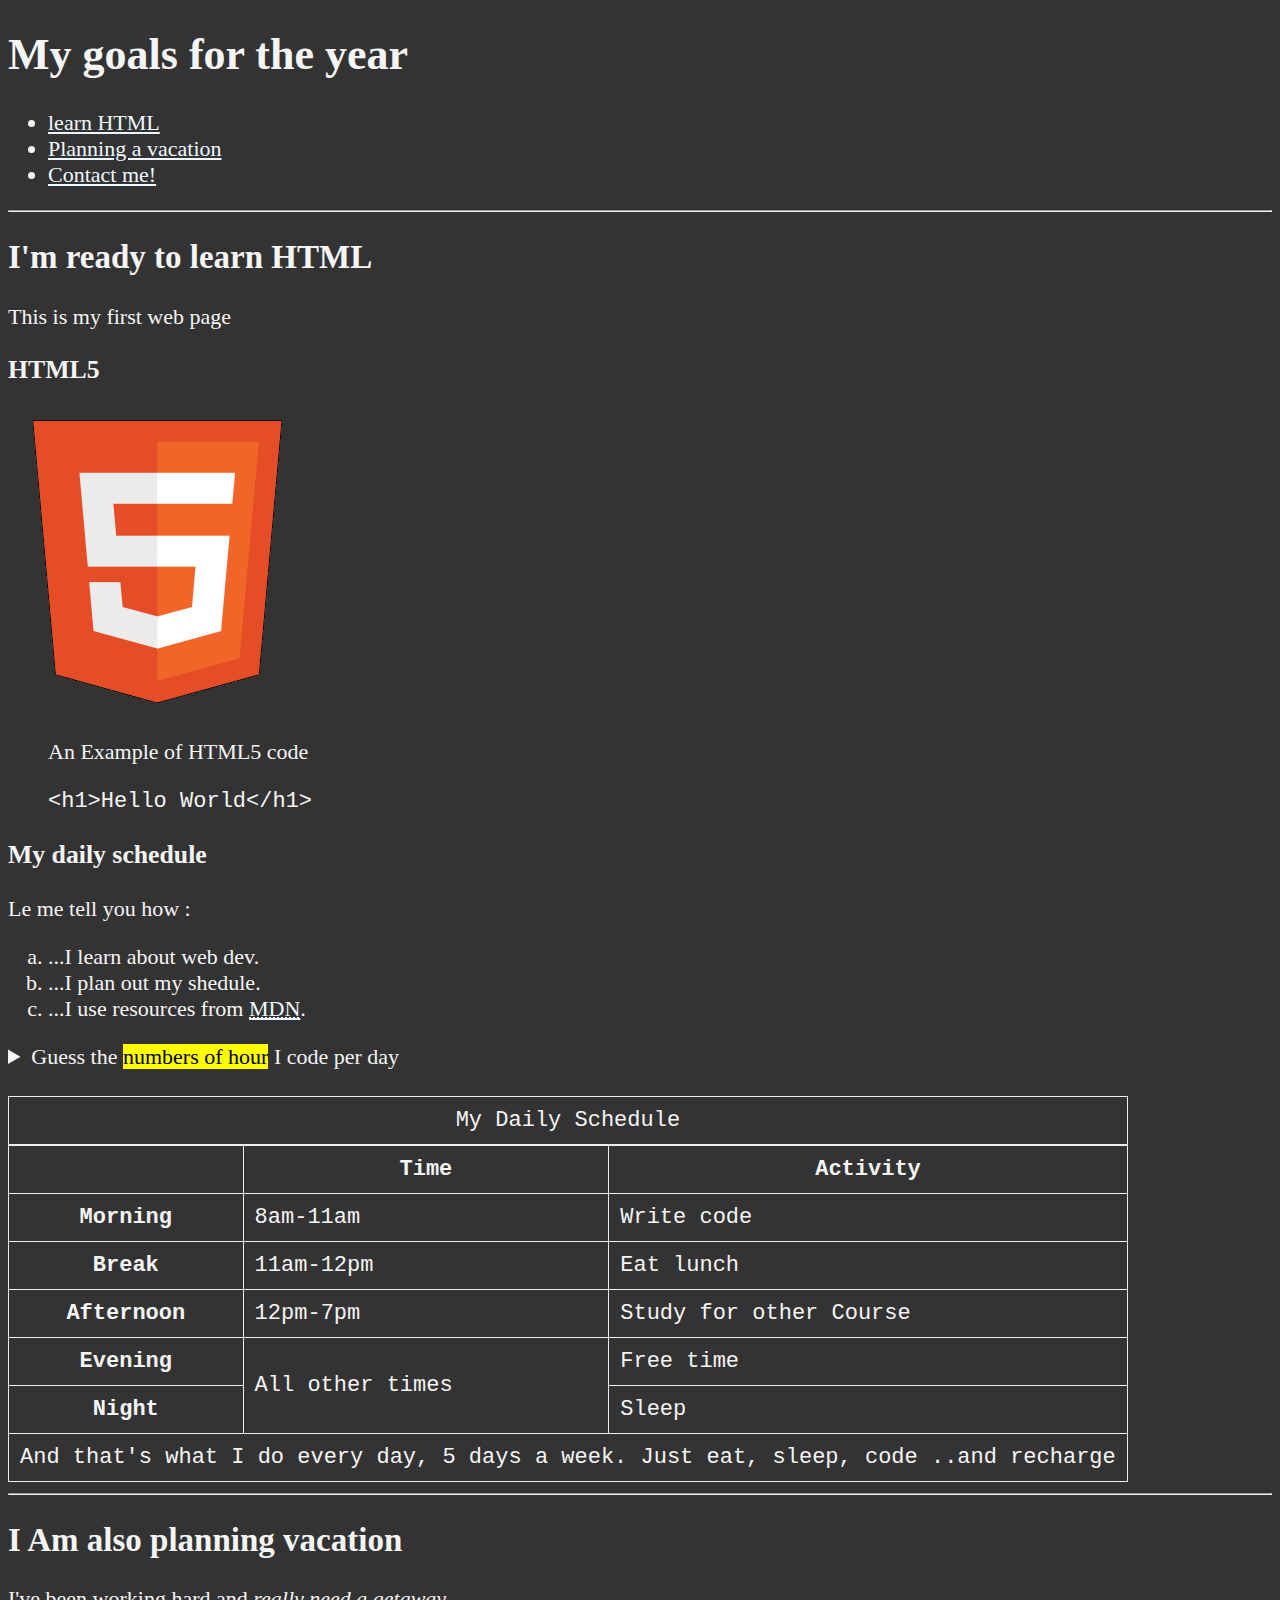
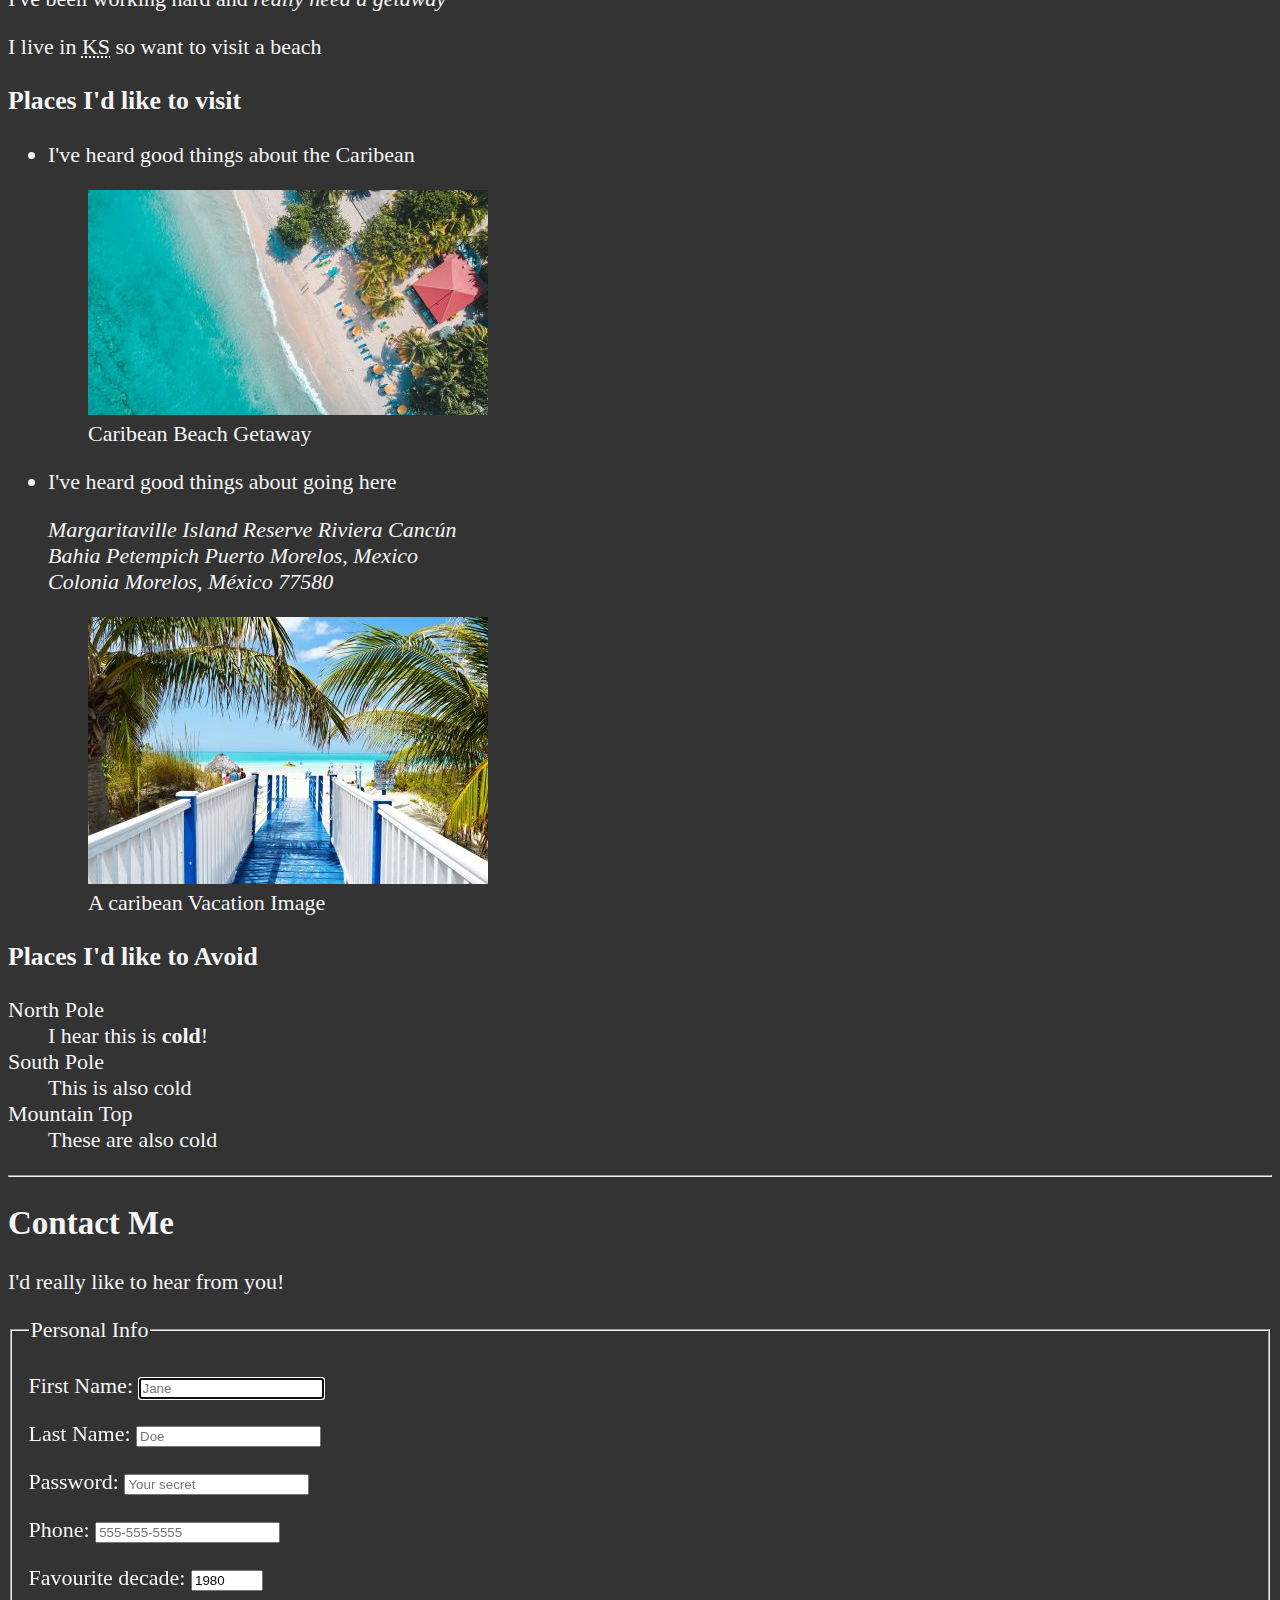
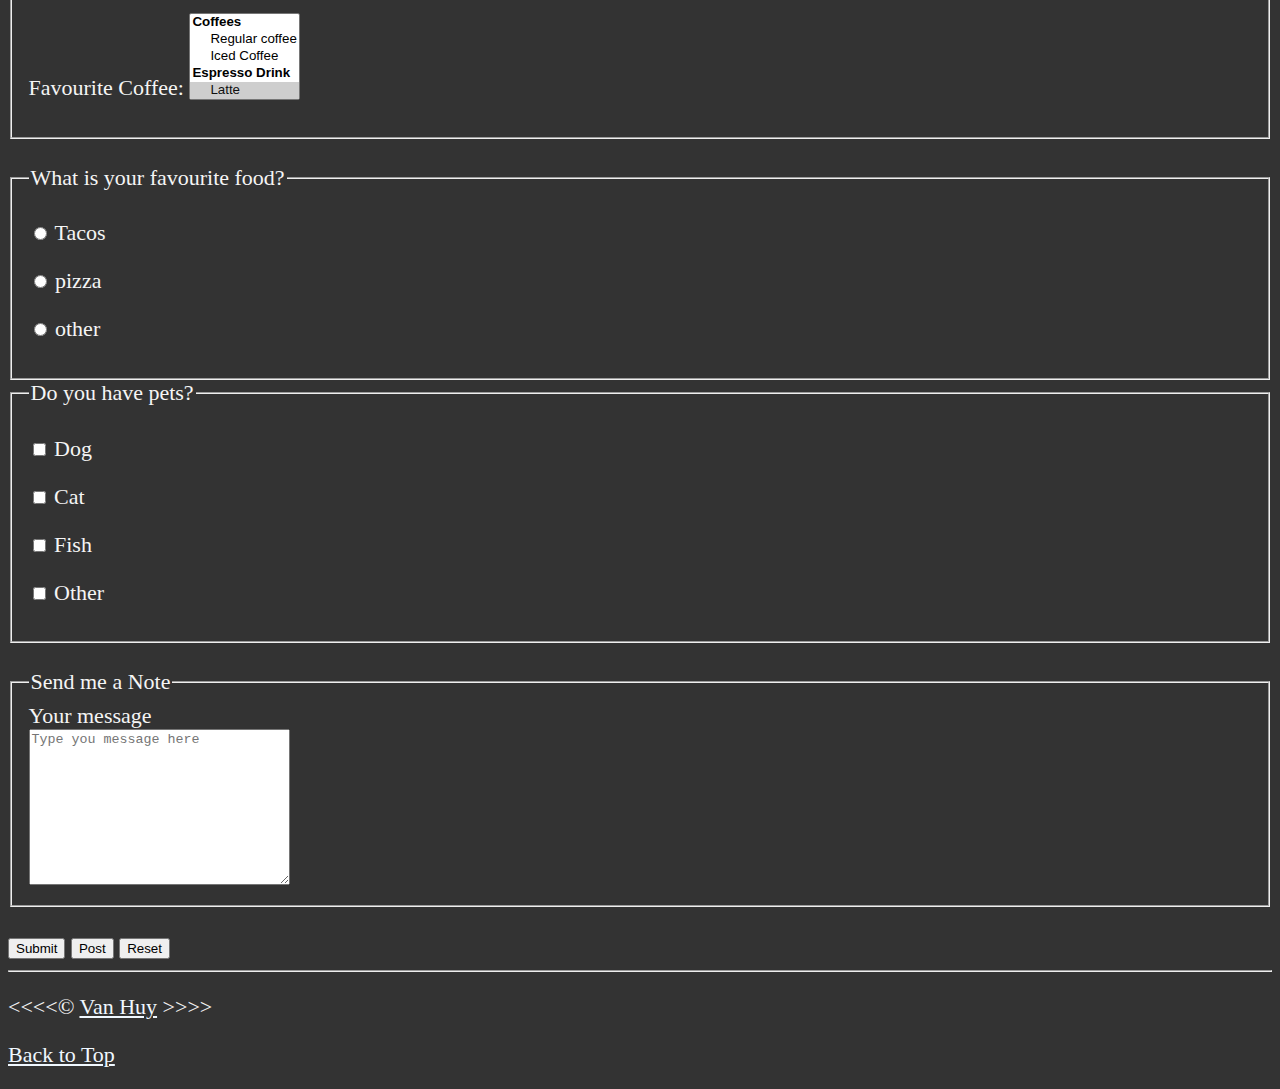
<file: index.html>
<!DOCTYPE html>
<html lang="en">

    <head>
        <meta charset="UTF-8">
        <meta name="author" content="Van Huy">
        <meta name="description" content="This page contains all the things I am learing how to create as I learn HTML">
        <title>My first Web Page</title>
        <link rel="icon" href="html5.png" type="image/x-icon">
        <link rel="stylesheet" href="main.css" type="text/css">
    </head>

    <body>
        <header>
            <h1>My goals for the year</h1>

            <nav aria-label="primary-navigation">
                <ul>
                    <li>
                        <a href="#html"> learn HTML</a>
                    </li>
                    <li>
                        <a href="#vacation">Planning a vacation</a>
                    </li>
                    <li>
                        <a href="#contact">Contact me!</a>
                    </li>
                </ul>
            </nav>
        </header>

        <hr>

        <main>
            <article id="html">
                <h2>I'm ready to learn HTML</h2>
                <p>This is my first web page</p>
                <section>
                    <h3>HTML5</h3>
                    <img src="img/html_logo_300x300.png" alt="HTML5 Logo" title="I am learning HTML5" width="300"
                        height="300">
                    <figure>
                        <figcaption>An Example of HTML5 code</figcaption>
                        <p>
                            <code>&lt;h1&gt;Hello World&lt;/h1&gt;</code>
                        </p>
                    </figure>
                </section>
                <section>
                    <h3>My daily schedule</h3>
                    <p>Le me tell you how :</p>
                    <ol type="a">
                        <li>...I learn about web dev.</li>
                        <li>...I plan out my shedule.</li>
                        <li>...I use resources from <abbr title="Mozzila Developer Network"><a
                                    href="https://developer.mozilla.org/en-US/">MDN</a></abbr>. </li>
                    </ol>
                    <aside>
                        <details>
                            <summary>Guess the <mark> numbers of hour</mark> I code per day</summary>
                            <p>I start at <time datetime="08:00">8 am</time> and I write code for <time datetime="PT3H">
                                    3
                                    hours </time> every morning
                            </p>
                        </details>
                    </aside>
                    <br>
                    <table>
                        <caption>My Daily Schedule</caption>
                        <thead>
                            <tr>
                                <th>&nbsp;</th>
                                <th scope="col">Time</th>
                                <th scope="col">Activity</th>
                            </tr>
                        </thead>
                        <tbody>
                            <tr>
                                <th scope="row">Morning</th>
                                <td>
                                    <time datetime="08:00">8am</time>-<time datetime="11:00">11am</time>
                                </td>
                                <td>Write code</td>
                            </tr>
                            <tr>
                                <th scope="row">Break</th>
                                <td>
                                    <time datetime="11:00">11am</time>-<time datetime="12:00">12pm</time>
                                </td>
                                <td>Eat lunch</td>
                            </tr>
                            <tr>
                                <th scope="row">Afternoon</th>
                                <td>
                                    <time datetime="12:00">12pm</time>-<time datetime="17:00">7pm</time>
                                </td>
                                <td>Study for other Course</td>
                            </tr>
                            <tr>
                                <th scope="row">Evening</th>
                                <td rowspan="2"> All other times</td>
                                <td>Free time</td>
                            </tr>
                            <tr>
                                <th scope="row">Night</th>
                                <td>Sleep</td>
                            </tr>
                        </tbody>
                        <tfoot>
                            <tr>
                                <td colspan="3">And that's what I do every day, 5 days a week. Just eat, sleep, code
                                    ..and recharge</td>
                            </tr>
                        </tfoot>
                    </table>
                </section>
            </article>

            <hr>

            <article id="vacation">
                <h2>I Am also planning vacation</h2>
                <p>I've been working hard and <em>really need a getaway</em> </p>
                <p>I live in <abbr title="Kansas">KS</abbr> so want to visit a beach</p>
                <section>

                    <h3>Places I'd like to visit</h3>
                    <ul>
                        <li>
                            <p>I've heard good things about the Caribean</p>
                            <figure>
                                <img src="img/caribbean.jpg" alt="Caribean Beach"
                                    title="I want to visit a Caribean Beach." width="400" height="225" loading="lazy">
                                <figcaption>
                                    Caribean Beach Getaway
                                </figcaption>
                            </figure>
                        </li>
                        <li>
                            <p>I've heard good things about going here</p>

                            <address>
                                Margaritaville Island Reserve Riviera Cancún<br>
                                Bahia Petempich Puerto Morelos, Mexico<br>
                                Colonia Morelos, México 77580
                            </address>
                            <figure>
                                <img src="img/vacation.jpg" alt="Cancun vacation" title="It's 5 o'clock Somewhere!"
                                    width="400" height="267" loading="lazy">
                                <figcaption>
                                    A caribean Vacation Image
                                </figcaption>
                            </figure>
                        </li>
                    </ul>
                </section>

                <!-- TODO: Add more places-->

                <section>
                    <h3>Places I'd like to Avoid</h3>
                    <dl>
                        <dt>North Pole</dt>
                        <dd>I hear this is <strong>cold</strong>!</dd>

                        <dt>South Pole</dt>
                        <dd>This is also cold</dd>

                        <dt>Mountain Top</dt>
                        <dd>These are also cold</dd>
                    </dl>
                </section>
            </article>

            <hr>

            <article id="contact">
                <h2>Contact Me</h2>
                <p>I'd really like to hear from you!</p>
                <form action="https://httpbin.org/get" method="get">
                    <fieldset>
                        <legend>Personal Info</legend>
                        <p>
                            <label for="firstname">First Name:</label>
                            <input type="text" name="firstname" id="firstname" placeholder="Jane" autocomplete="on"
                                required autofocus>
                        </p>
                        <p>
                            <label for="lastname">Last Name:</label>
                            <input type="text" name="lastname" id="lastname" placeholder="Doe" autocomplete="on"
                                required>
                        </p>
                        <p>
                            <label for="password">Password:</label>
                            <input type="password" name="password" id="password" placeholder="Your secret"
                                autocomplete="on" required>
                        </p>
                        <p>
                            <label for="phone">Phone:</label>
                            <input type="tel" name="phone" id="phone" placeholder="555-555-5555"
                                pattern="[0-9]{3}[0-9]{3}[0-9]{4}">
                        </p>
                        <p>
                            <label for="decade">Favourite decade:</label>
                            <input type="number" name="decade" id="decade" min="1950" max="2023" step="10" value="1980">
                        </p>
                        <p>
                            <label for="coffee">Favourite Coffee:</label>
                            <select name="coffee" id="coffee" multiple size="5">
                                <optgroup label="Coffees">
                                    <option value="regular coffee">Regular coffee</option>
                                    <option value="iced coffee"> Iced Coffee</option>
                                </optgroup>
                                <optgroup label="Espresso Drink">
                                    <option value="latte" selected>Latte</option>
                                    <option value="Cappuchino">Cappuchino</option>
                                    <option value="cortano">Cortano</option>
                                    <option value="americano">Americano</option>
                                </optgroup>
                                <option value="other">Other</option>
                            </select>
                        </p>
                        <!-- <label for="coffee">Favorite Coffee:</label>
                    <input type="text" name="coffee" id="coffee" list="coffee-list">
                    <datalist id="coffee-list">
                        <option value="coffee">
                        <option value="latte">
                        <option value="espresso">
                        <option value="cortado">
                        <option value="americano">
                        <option value="other">
                    </datalist> -->
                    </fieldset>
                    <br>
                    <fieldset>
                        <legend>What is your favourite food?</legend>
                        <p>
                            <input type="radio" name="food" id="tacos" value="tacos">
                            <label for="tacos">Tacos</label>
                        </p>
                        <p>
                            <input type="radio" name="food" id="pizza" value="pizza">
                            <label for="pizza">pizza</label>
                        </p>
                        <p>
                            <input type="radio" name="food" id="other" value="other">
                            <label for="other">other</label>
                        </p>
                    </fieldset>
                    <fieldset>
                        <legend>Do you have pets?</legend>
                        <p>
                            <input type="checkbox" name="pets" id="dog" value="dog">
                            <label for="dog">Dog</label>
                        </p>
                        <p>
                            <input type="checkbox" name="pets" id="cat" value="cat">
                            <label for="cat">Cat</label>
                        </p>
                        <p>
                            <input type="checkbox" name="pets" id="fish" value="fish">
                            <label for="fish">Fish</label>
                        </p>
                        <p>
                            <input type="checkbox" name="pets" id="otherPet" value="otherPet">
                            <label for="otherPet">Other</label>
                        </p>
                    </fieldset>
                    <br>
                    <fieldset>
                        <legend>Send me a Note</legend>
                        <label for="message">Your message</label>
                        <br>
                        <textarea name="massage" id="message" cols="30" rows="10"
                            placeholder="Type you message here"></textarea>
                    </fieldset>
                    <br>
                    <button type="submit">Submit</button>
                    <button type="submit" formaction="https://httpbin.org/post" formmethod="post">Post</button>
                    <button type="reset">Reset</button>
                </form>
            </article>
        </main>

        <hr>

        <footer>
            <p>
                &lt;&lt;&lt;&lt;&copy; <a href="about.html">Van Huy</a>
                &gt;&gt;&gt;&gt;
            </p>
            <p>
                <a href="#">Back to Top</a>
            </p>
        </footer>
    </body>

</html>
</file>
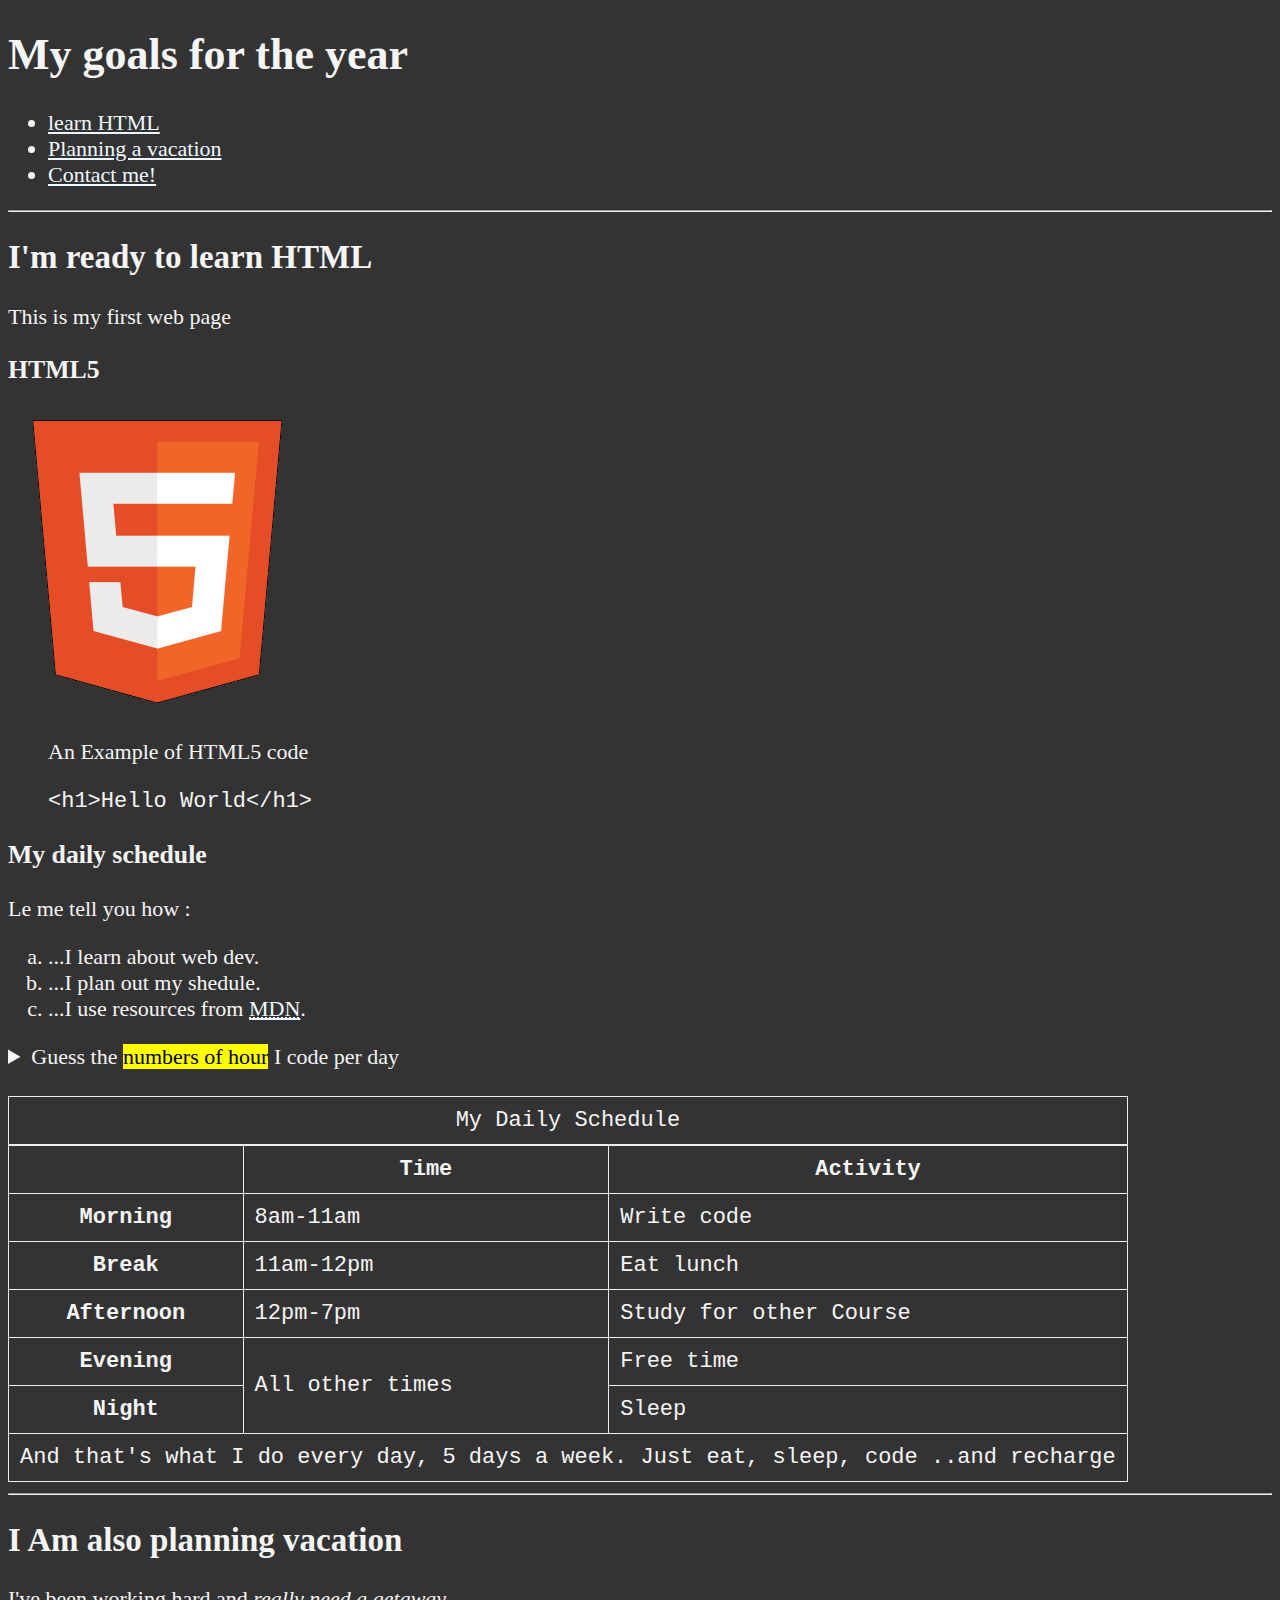
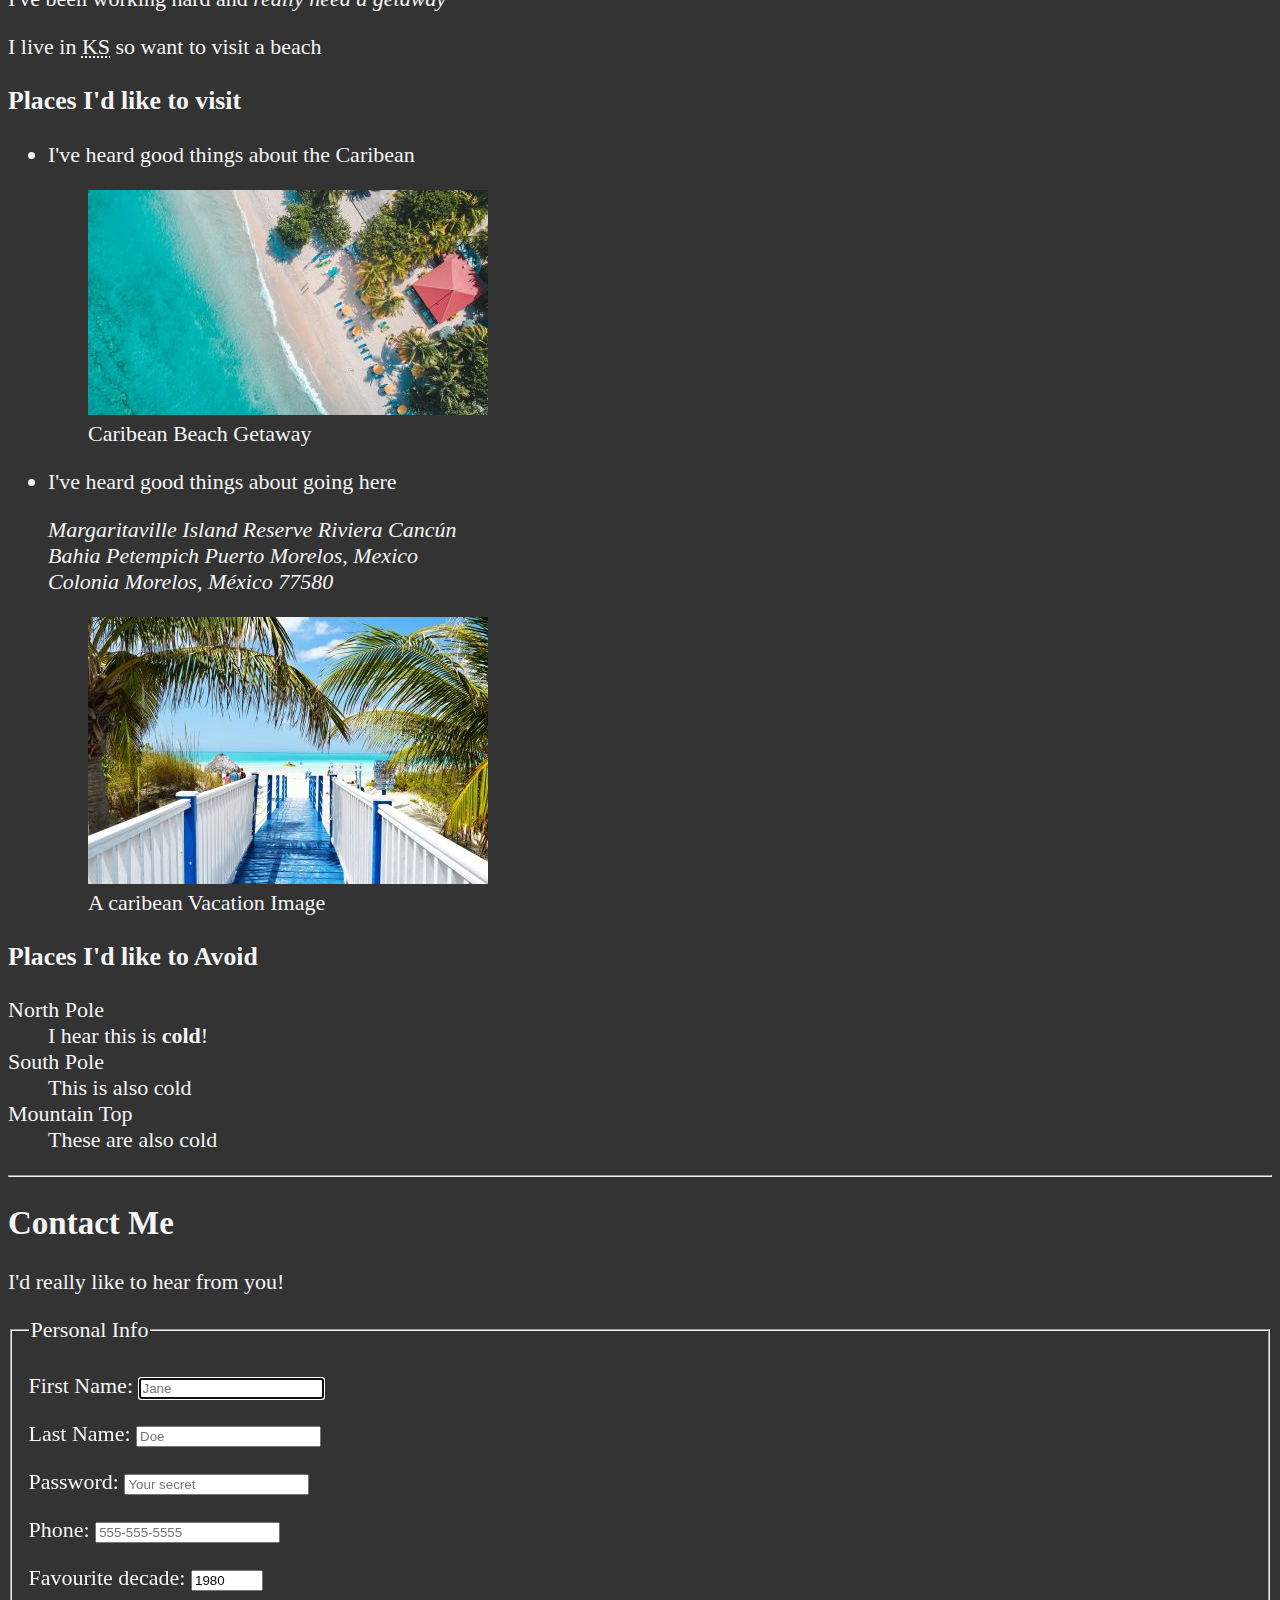
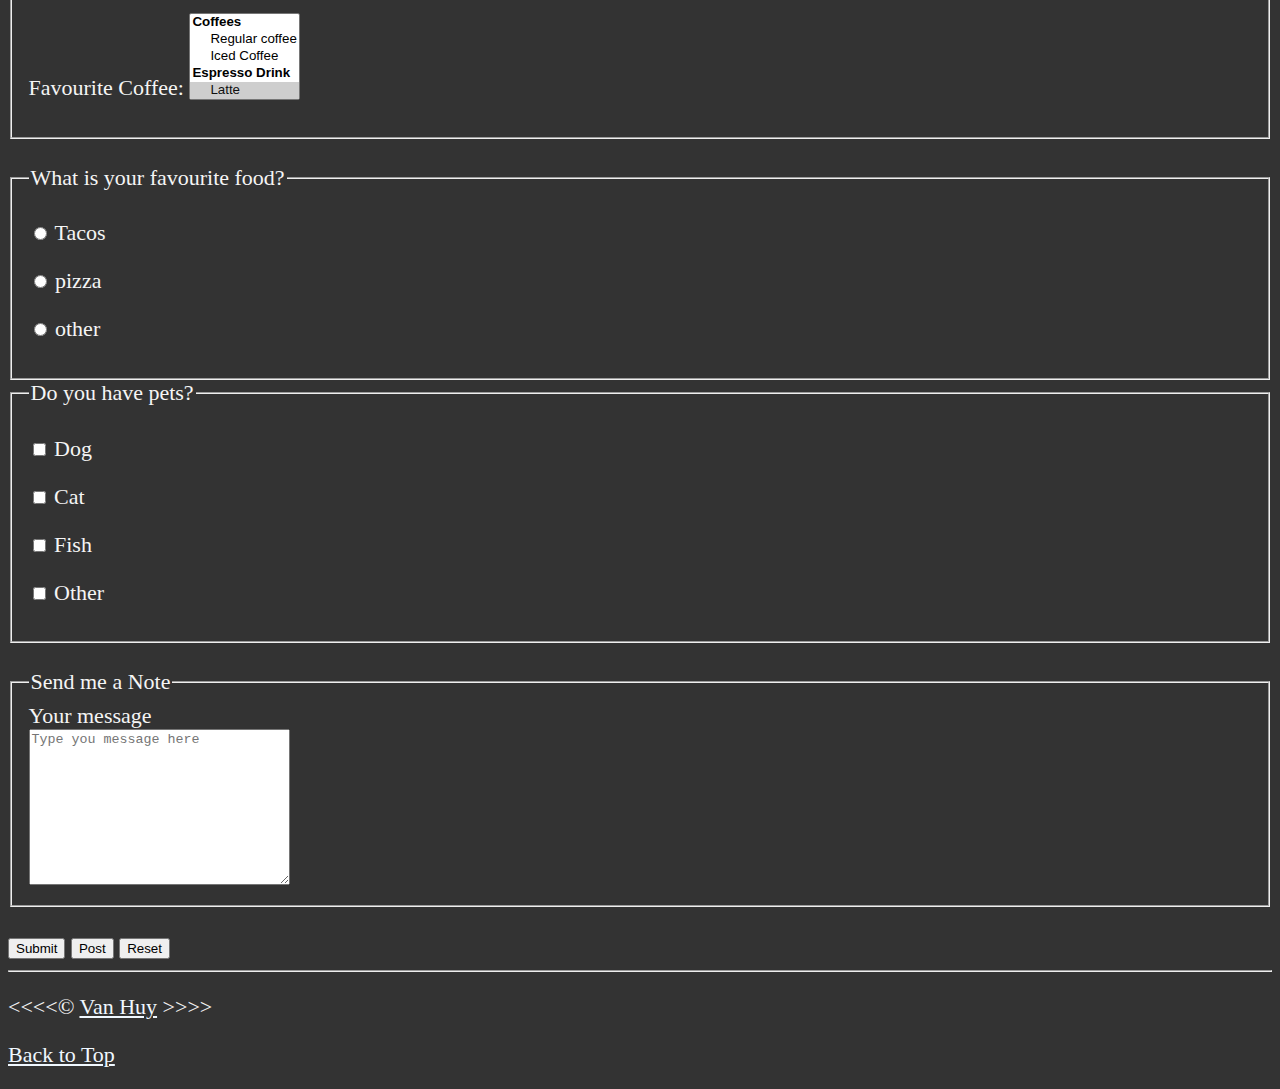
<file: htmllearn/index.html>
<!DOCTYPE html>
<html lang="en">

    <head>
        <meta charset="UTF-8">
        <meta name="author" content="Van Huy">
        <meta name="description" content="This page contains all the things I am learing how to create as I learn HTML">
        <title>My first Web Page</title>
        <link rel="icon" href="html5.png" type="image/x-icon">
        <link rel="stylesheet" href="main.css" type="text/css">
    </head>

    <body>
        <header>
            <h1>My goals for the year</h1>

            <nav aria-label="primary-navigation">
                <ul>
                    <li>
                        <a href="#html"> learn HTML</a>
                    </li>
                    <li>
                        <a href="#vacation">Planning a vacation</a>
                    </li>
                    <li>
                        <a href="#contact">Contact me!</a>
                    </li>
                </ul>
            </nav>
        </header>

        <hr>

        <main>
            <article id="html">
                <h2>I'm ready to learn HTML</h2>
                <p>This is my first web page</p>
                <section>
                    <h3>HTML5</h3>
                    <img src="img/html_logo_300x300.png" alt="HTML5 Logo" title="I am learning HTML5" width="300"
                        height="300">
                    <figure>
                        <figcaption>An Example of HTML5 code</figcaption>
                        <p>
                            <code>&lt;h1&gt;Hello World&lt;/h1&gt;</code>
                        </p>
                    </figure>
                </section>
                <section>
                    <h3>My daily schedule</h3>
                    <p>Le me tell you how :</p>
                    <ol type="a">
                        <li>...I learn about web dev.</li>
                        <li>...I plan out my shedule.</li>
                        <li>...I use resources from <abbr title="Mozzila Developer Network"><a
                                    href="https://developer.mozilla.org/en-US/">MDN</a></abbr>. </li>
                    </ol>
                    <aside>
                        <details>
                            <summary>Guess the <mark> numbers of hour</mark> I code per day</summary>
                            <p>I start at <time datetime="08:00">8 am</time> and I write code for <time datetime="PT3H">
                                    3
                                    hours </time> every morning
                            </p>
                        </details>
                    </aside>
                    <br>
                    <table>
                        <caption>My Daily Schedule</caption>
                        <thead>
                            <tr>
                                <th>&nbsp;</th>
                                <th scope="col">Time</th>
                                <th scope="col">Activity</th>
                            </tr>
                        </thead>
                        <tbody>
                            <tr>
                                <th scope="row">Morning</th>
                                <td>
                                    <time datetime="08:00">8am</time>-<time datetime="11:00">11am</time>
                                </td>
                                <td>Write code</td>
                            </tr>
                            <tr>
                                <th scope="row">Break</th>
                                <td>
                                    <time datetime="11:00">11am</time>-<time datetime="12:00">12pm</time>
                                </td>
                                <td>Eat lunch</td>
                            </tr>
                            <tr>
                                <th scope="row">Afternoon</th>
                                <td>
                                    <time datetime="12:00">12pm</time>-<time datetime="17:00">7pm</time>
                                </td>
                                <td>Study for other Course</td>
                            </tr>
                            <tr>
                                <th scope="row">Evening</th>
                                <td rowspan="2"> All other times</td>
                                <td>Free time</td>
                            </tr>
                            <tr>
                                <th scope="row">Night</th>
                                <td>Sleep</td>
                            </tr>
                        </tbody>
                        <tfoot>
                            <tr>
                                <td colspan="3">And that's what I do every day, 5 days a week. Just eat, sleep, code
                                    ..and recharge</td>
                            </tr>
                        </tfoot>
                    </table>
                </section>
            </article>

            <hr>

            <article id="vacation">
                <h2>I Am also planning vacation</h2>
                <p>I've been working hard and <em>really need a getaway</em> </p>
                <p>I live in <abbr title="Kansas">KS</abbr> so want to visit a beach</p>
                <section>

                    <h3>Places I'd like to visit</h3>
                    <ul>
                        <li>
                            <p>I've heard good things about the Caribean</p>
                            <figure>
                                <img src="img/caribbean.jpg" alt="Caribean Beach"
                                    title="I want to visit a Caribean Beach." width="400" height="225" loading="lazy">
                                <figcaption>
                                    Caribean Beach Getaway
                                </figcaption>
                            </figure>
                        </li>
                        <li>
                            <p>I've heard good things about going here</p>

                            <address>
                                Margaritaville Island Reserve Riviera Cancún<br>
                                Bahia Petempich Puerto Morelos, Mexico<br>
                                Colonia Morelos, México 77580
                            </address>
                            <figure>
                                <img src="img/vacation.jpg" alt="Cancun vacation" title="It's 5 o'clock Somewhere!"
                                    width="400" height="267" loading="lazy">
                                <figcaption>
                                    A caribean Vacation Image
                                </figcaption>
                            </figure>
                        </li>
                    </ul>
                </section>

                <!-- TODO: Add more places-->

                <section>
                    <h3>Places I'd like to Avoid</h3>
                    <dl>
                        <dt>North Pole</dt>
                        <dd>I hear this is <strong>cold</strong>!</dd>

                        <dt>South Pole</dt>
                        <dd>This is also cold</dd>

                        <dt>Mountain Top</dt>
                        <dd>These are also cold</dd>
                    </dl>
                </section>
            </article>

            <hr>

            <article id="contact">
                <h2>Contact Me</h2>
                <p>I'd really like to hear from you!</p>
                <form action="https://httpbin.org/get" method="get">
                    <fieldset>
                        <legend>Personal Info</legend>
                        <p>
                            <label for="firstname">First Name:</label>
                            <input type="text" name="firstname" id="firstname" placeholder="Jane" autocomplete="on"
                                required autofocus>
                        </p>
                        <p>
                            <label for="lastname">Last Name:</label>
                            <input type="text" name="lastname" id="lastname" placeholder="Doe" autocomplete="on"
                                required>
                        </p>
                        <p>
                            <label for="password">Password:</label>
                            <input type="password" name="password" id="password" placeholder="Your secret"
                                autocomplete="on" required>
                        </p>
                        <p>
                            <label for="phone">Phone:</label>
                            <input type="tel" name="phone" id="phone" placeholder="555-555-5555"
                                pattern="[0-9]{3}[0-9]{3}[0-9]{4}">
                        </p>
                        <p>
                            <label for="decade">Favourite decade:</label>
                            <input type="number" name="decade" id="decade" min="1950" max="2023" step="10" value="1980">
                        </p>
                        <p>
                            <label for="coffee">Favourite Coffee:</label>
                            <select name="coffee" id="coffee" multiple size="5">
                                <optgroup label="Coffees">
                                    <option value="regular coffee">Regular coffee</option>
                                    <option value="iced coffee"> Iced Coffee</option>
                                </optgroup>
                                <optgroup label="Espresso Drink">
                                    <option value="latte" selected>Latte</option>
                                    <option value="Cappuchino">Cappuchino</option>
                                    <option value="cortano">Cortano</option>
                                    <option value="americano">Americano</option>
                                </optgroup>
                                <option value="other">Other</option>
                            </select>
                        </p>
                        <!-- <label for="coffee">Favorite Coffee:</label>
                    <input type="text" name="coffee" id="coffee" list="coffee-list">
                    <datalist id="coffee-list">
                        <option value="coffee">
                        <option value="latte">
                        <option value="espresso">
                        <option value="cortado">
                        <option value="americano">
                        <option value="other">
                    </datalist> -->
                    </fieldset>
                    <br>
                    <fieldset>
                        <legend>What is your favourite food?</legend>
                        <p>
                            <input type="radio" name="food" id="tacos" value="tacos">
                            <label for="tacos">Tacos</label>
                        </p>
                        <p>
                            <input type="radio" name="food" id="pizza" value="pizza">
                            <label for="pizza">pizza</label>
                        </p>
                        <p>
                            <input type="radio" name="food" id="other" value="other">
                            <label for="other">other</label>
                        </p>
                    </fieldset>
                    <fieldset>
                        <legend>Do you have pets?</legend>
                        <p>
                            <input type="checkbox" name="pets" id="dog" value="dog">
                            <label for="dog">Dog</label>
                        </p>
                        <p>
                            <input type="checkbox" name="pets" id="cat" value="cat">
                            <label for="cat">Cat</label>
                        </p>
                        <p>
                            <input type="checkbox" name="pets" id="fish" value="fish">
                            <label for="fish">Fish</label>
                        </p>
                        <p>
                            <input type="checkbox" name="pets" id="otherPet" value="otherPet">
                            <label for="otherPet">Other</label>
                        </p>
                    </fieldset>
                    <br>
                    <fieldset>
                        <legend>Send me a Note</legend>
                        <label for="message">Your message</label>
                        <br>
                        <textarea name="massage" id="message" cols="30" rows="10"
                            placeholder="Type you message here"></textarea>
                    </fieldset>
                    <br>
                    <button type="submit">Submit</button>
                    <button type="submit" formaction="https://httpbin.org/post" formmethod="post">Post</button>
                    <button type="reset">Reset</button>
                </form>
            </article>
        </main>

        <hr>
        <!-- footer -->
        <footer>
            <p>
                &lt;&lt;&lt;&lt;&copy; <a href="about.html">Van Huy</a>
                &gt;&gt;&gt;&gt;
            </p>
            <p>
                <a href="#">Back to Top</a>
            </p>
        </footer>
    </body>

</html>
</file>
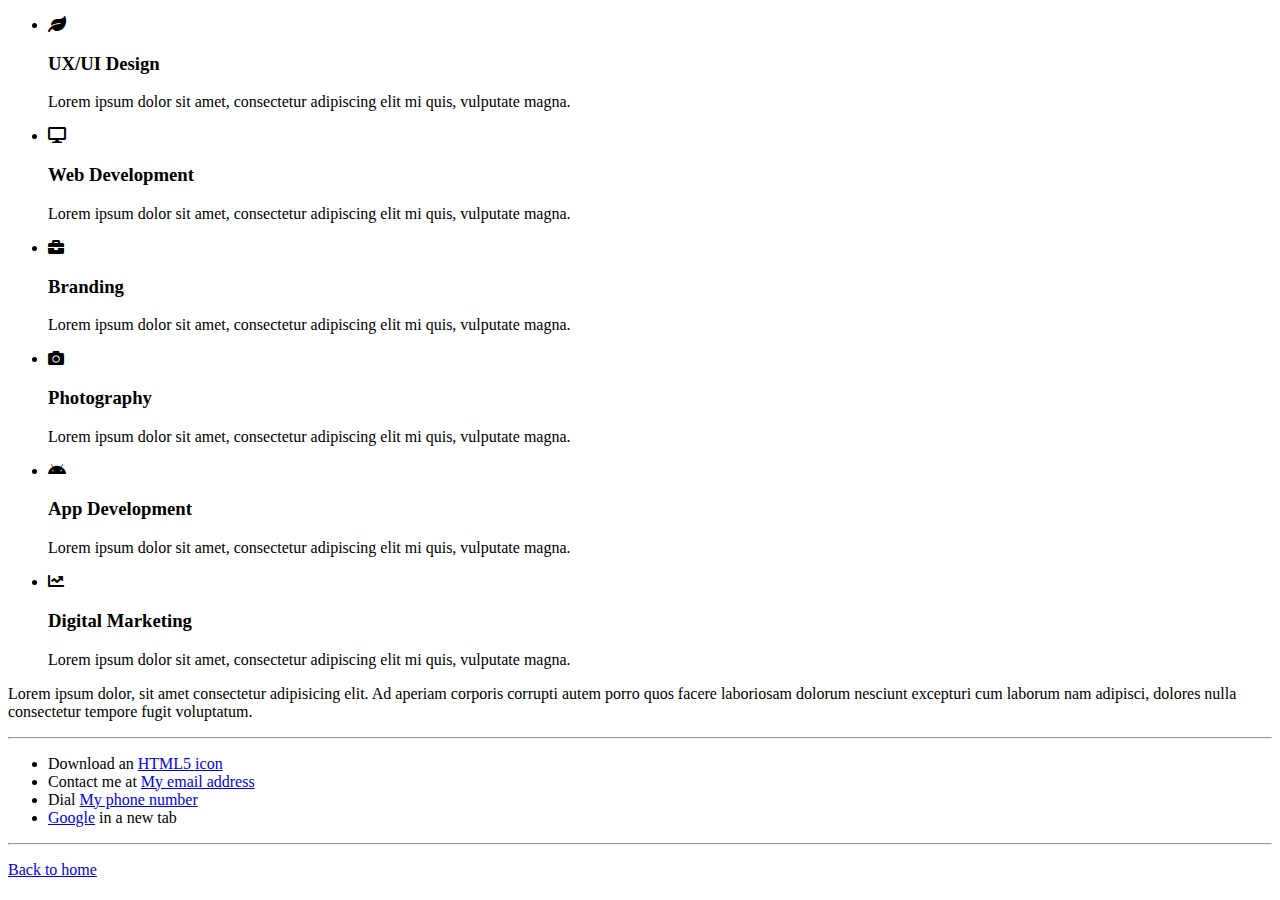
<file: about.html>
<!DOCTYPE html>
<html lang="en">

    <head>
        <meta charset="UTF-8">
        <meta http-equiv="X-UA-Compatible" content="IE=edge">
        <meta name="viewport" content="width=device-width, initial-scale=1.0">
        <link rel="icon" href="html5.png" type="image/x-icon">
        <link rel="stylesheet" href="https://use.fontawesome.com/releases/v5.15.4/css/all.css" />
        <title>Coure</title>
    </head>

    <body>
        <section>
            <ul>
                <li>
                    <i class="fa fa-leaf"></i>
                    <h3 class="title">UX/UI Design</h3>
                    <p>Lorem ipsum dolor sit amet, consectetur adipiscing elit mi quis, vulputate magna.</p>
                </li>
                <li>
                    <i class="fa fa-desktop"></i>
                    <h3 class="title">Web Development</h3>
                    <p>Lorem ipsum dolor sit amet, consectetur adipiscing elit mi quis, vulputate magna.</p>
                </li>
                <li>
                    <i class="fa fa-briefcase"></i>
                    <h3 class="title">Branding</h3>
                    <p>Lorem ipsum dolor sit amet, consectetur adipiscing elit mi quis, vulputate magna.</p>
                </li>
            </ul>
            <ul>
                <li>
                    <i class="fa fa-camera"></i>
                    <h3 class="title">Photography</h3>
                    <p>Lorem ipsum dolor sit amet, consectetur adipiscing elit mi quis, vulputate magna.</p>
                </li>
                <li>
                    <i class="fab fa-android"></i>
                    <h3 class="title">App Development</h3>
                    <p>Lorem ipsum dolor sit amet, consectetur adipiscing elit mi quis, vulputate magna.</p>
                </li>
                <li>
                    <i class="fas fa-chart-line"></i>
                    <h3 class="title">Digital Marketing</h3>
                    <p>Lorem ipsum dolor sit amet, consectetur adipiscing elit mi quis, vulputate magna.</p>
                </li>
            </ul>
            <p>Lorem ipsum dolor, sit amet consectetur adipisicing elit. Ad aperiam corporis corrupti autem porro quos
                facere laboriosam dolorum nesciunt excepturi cum laborum nam adipisci, dolores nulla consectetur tempore
                fugit voluptatum.</p>
            <hr>
            <ul>
                <li>Download an <a href="html5.png" download>HTML5 icon</a></li>

                <li>
                    Contact me at <a href="mailto:thichanpho13@gmail.com">My email address</a>
                </li>
                <li>
                    Dial <a href="tel:0948238575">My phone number</a>
                </li>
                <li>
                    <a href="https://www.google.com/" target="_blank">Google</a> in a new tab
                </li>
            </ul>
            <hr>
            <p>
                <a href="/">Back to home</a>
            </p>
        </section>

    </body>

</html>
</file>
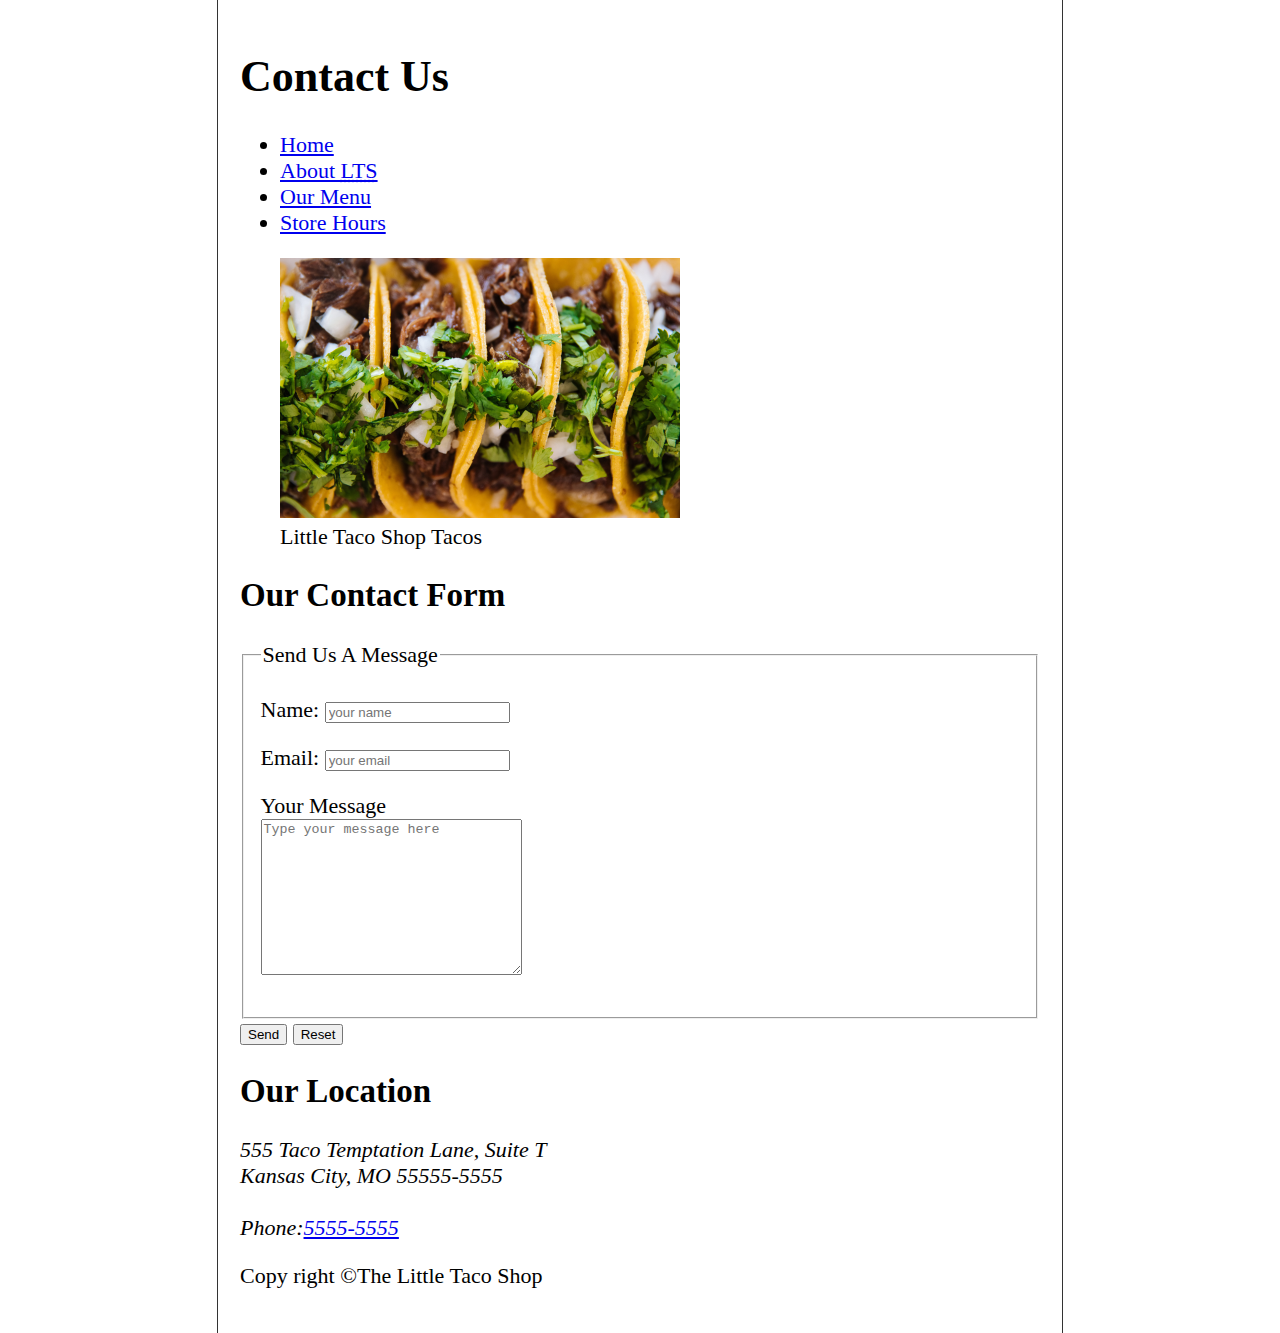
<file: htmlexercise/contact.html>
<!DOCTYPE html>
<html lang="en">

    <head>
        <meta charset="UTF-8">
        <meta name="author" content="Van Huy">
        <meta name="discription" content="Contact information for The Little Taco Shop">
        <link rel="icon" href="favicon.ico" type="image/x-icon">
        <link rel="stylesheet" href="css/style.css" type="text/css">
        <title>Contact US - LTS</title>
    </head>

    <body>
        <header>
            <h1>Contact Us</h1>
            <nav>
                <ul>
                    <li>
                        <a href="/">Home</a>
                    </li>
                    <li>
                        <a href="/#about">About <abbr title="The Little Taco Shop">LTS</abbr> </a>
                    </li>
                    <li>
                        <a href="/#menu">Our Menu</a>
                    </li>
                    <li>
                        <a href="hours.html">Store Hours</a>
                    </li>
                </ul>
            </nav>
            <figure>
                <img src="img/tacos_close_up_400x260.png" alt="Little Taco Shop Tacos" title="Tacos ready to eat"
                    width="400" height="260" loading="lazy">
                <figcaption>Little Taco Shop Tacos</figcaption>
            </figure>
        </header>
        <main>
            <section>
                <h2>Our Contact Form</h2>

                <form action="https://httpbin.org/get" method="get">
                    <fieldset>
                        <legend>Send Us A Message</legend>
                        <p>
                            <label for="name">Name:</label>
                            <input type="text" name="name" id="name" placeholder="your name" required>
                        </p>
                        <p>
                            <label for="email">Email:</label>
                            <input type="email" name="email" id="email" placeholder="your email" required>
                        </p>
                        <p>
                            <label for="message">Your Message</label>
                            <br>
                            <textarea name="message" id="message" cols="30" rows="10"
                                placeholder="Type your message here"></textarea>
                        </p>
                    </fieldset>
                    <button type="submit">Send</button>
                    <button type="reset">Reset</button>
                </form>
            </section>
            <section>
                <h2>Our Location</h2>
                <address>
                    555 Taco Temptation Lane, Suite T <br>Kansas City, MO 55555-5555 <br><br>
                    Phone:<a href="tel:+55555-5555">5555-5555</a>
                </address>
            </section>
        </main>
        <footer>
            <p>Copy right &copy;The Little Taco Shop</p>
        </footer>
    </body>

</html>
</file>
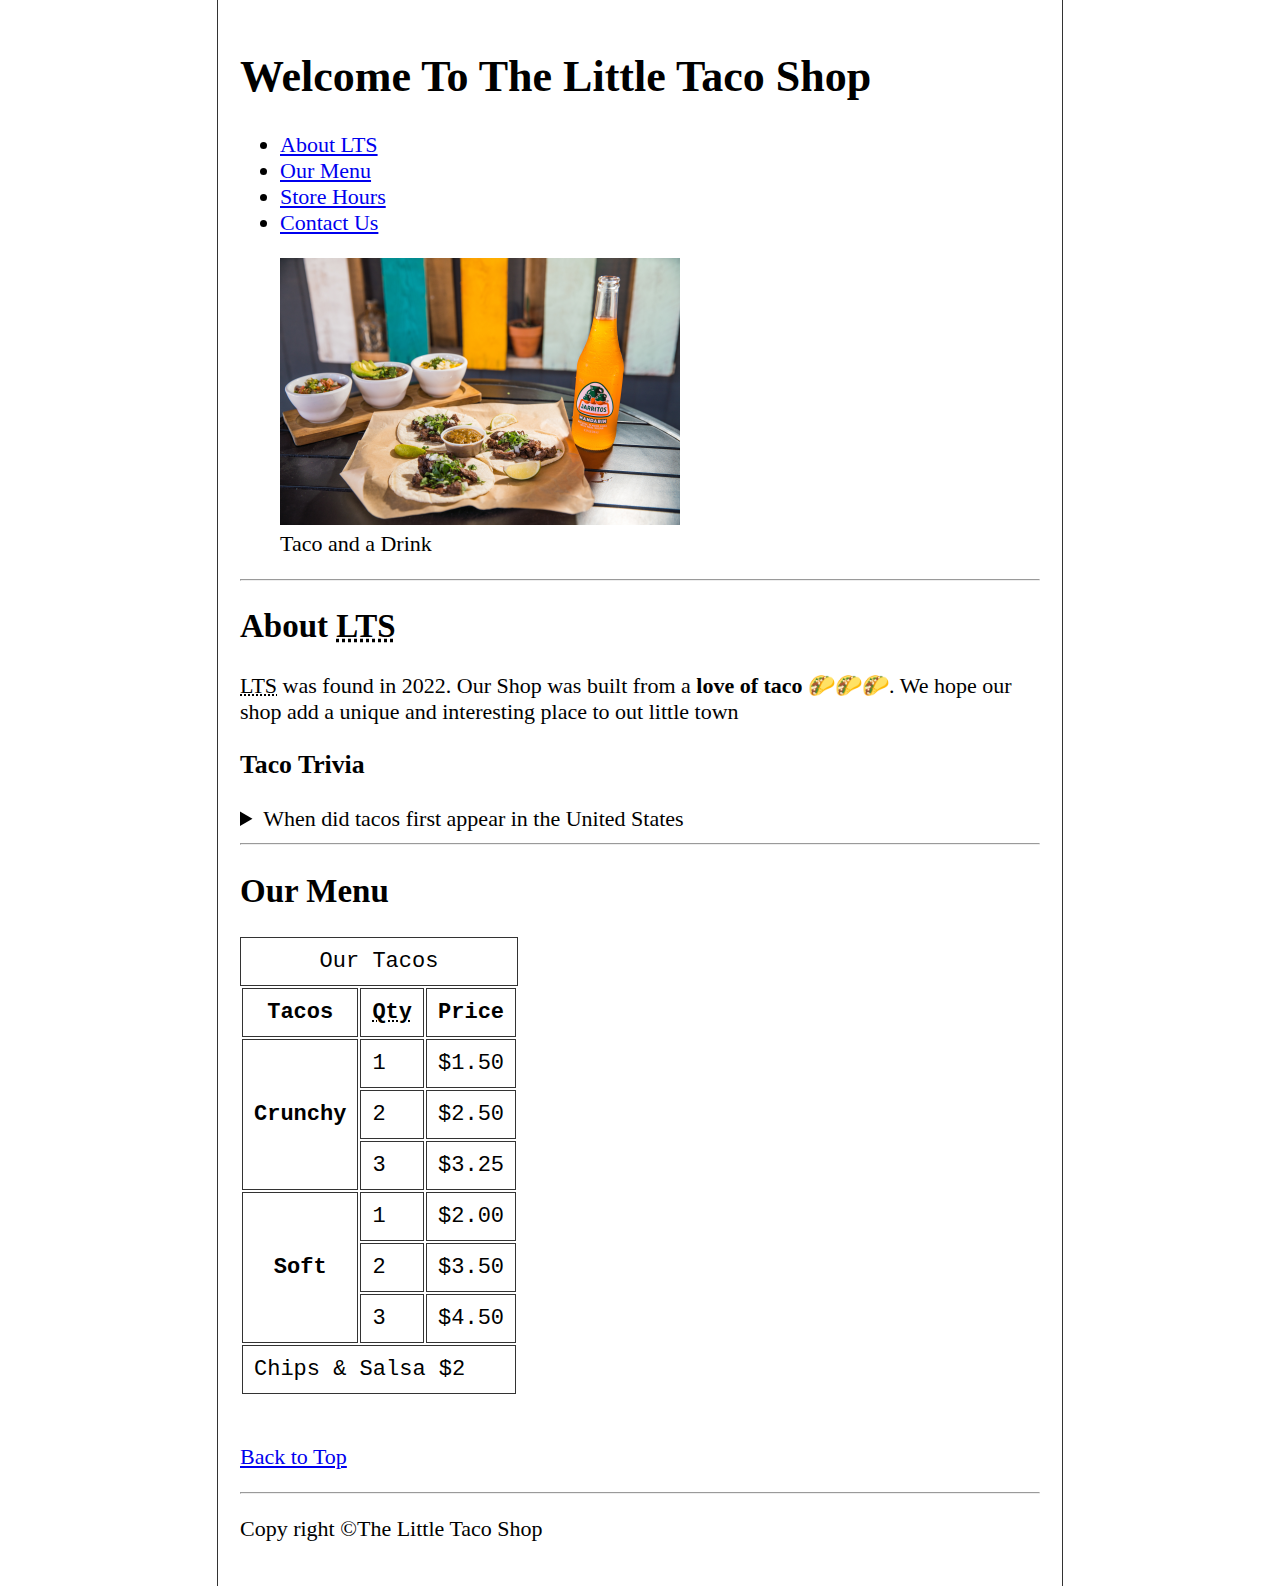
<file: htmlexercise/home.html>
<!DOCTYPE html>
<html lang="en">

    <head>
        <meta charset="UTF-8">
        <meta name="author" content="Van Huy">
        <meta name="discription" content="This web page is about The Little Taco Shop">
        <link rel="icon" href="favicon.ico" type="image/x-icon">
        <link rel="stylesheet" href="css/style.css" type="text/css">
        <title>The Little Taco Shop</title>
    </head>

    <body>
        <header>
            <h1>Welcome To The Little Taco Shop</h1>
            <nav>
                <ul>
                    <li>
                        <a href="#about">About <abbr title="The Little Taco Shop">LTS</abbr> </a>
                    </li>
                    <li>
                        <a href="#menu">Our Menu</a>
                    </li>
                    <li>
                        <a href="hours.html">Store Hours</a>
                    </li>
                    <li>
                        <a href="contact.html">Contact Us</a>
                    </li>
                </ul>
            </nav>

            <figure>
                <img src="img/tacos_and_drink_400x267.png" alt="Taco And a Drink" title="We love tacos" width="400"
                    height="267" loading="lazy">
                <figcaption>Taco and a Drink</figcaption>
            </figure>
        </header>
        <hr>
        <main>
            <article id="about">
                <h2>About <abbr title="Little Taco Shop">LTS</abbr></h2>
                <p>
                    <abbr title="Little Taco Shop">LTS</abbr> was found in <time datetime="2022">2022</time>. Our Shop
                    was built from a
                    <strong>love
                        of taco </strong>🌮🌮🌮. We hope our shop add a unique and interesting place to out little
                    town
                </p>
                <aside>
                    <h3>Taco Trivia</h3>
                    <details>
                        <summary>When did tacos first appear in the United States</summary>
                        <p>Jeffrey M. Pilcher, taco historian and professor of history at the University of Minnesota,
                            says
                            the earliest mention of tacos in the United States are in a newspaper from <time
                                datetime="1905">1905</time>. (Source:
                            <cite><a href="https://www.smithsonianmag.com/arts-culture/where-did-the-taco-come-from-81228162/"
                                    target="_blank">Smithsonian Magazine</a></cite>)
                        </p>
                    </details>
                </aside>
            </article>
            <hr>
            <article id="menu">
                <h2>Our Menu</h2>
                <table>
                    <caption>Our Tacos</caption>
                    <thead>
                        <tr>
                            <th scope="col">Tacos</th>
                            <th scope="col"><abbr title="Quantity">Qty</abbr></th>
                            <th scope="col">Price</th>
                        </tr>
                    </thead>
                    <tbody>
                        <tr>
                            <th scope="row" rowspan="3">Crunchy</th>
                            <td>1</td>
                            <td>$1.50</td>
                        </tr>
                        <tr>
                            <td>2</td>
                            <td>$2.50</td>
                        </tr>
                        <tr>
                            <td>3</td>
                            <td>$3.25</td>
                        </tr>

                        <tr>
                            <th scope="row" rowspan="3">Soft</th>
                            <td>1</td>
                            <td>$2.00</td>
                        </tr>
                        <tr>
                            <td>2</td>
                            <td>$3.50</td>
                        </tr>
                        <tr>
                            <td>3</td>
                            <td>$4.50</td>
                        </tr>
                    </tbody>
                    <tfoot>
                        <tr>
                            <td colspan="3">Chips &amp; Salsa $2</td>
                        </tr>
                    </tfoot>
                </table>
                <br>
                <p><a href="#">Back to Top</a></p>
            </article>
        </main>
        <hr>
        <footer>
            <p>Copy right &copy;The Little Taco Shop</p>
        </footer>
    </body>

</html>
</file>
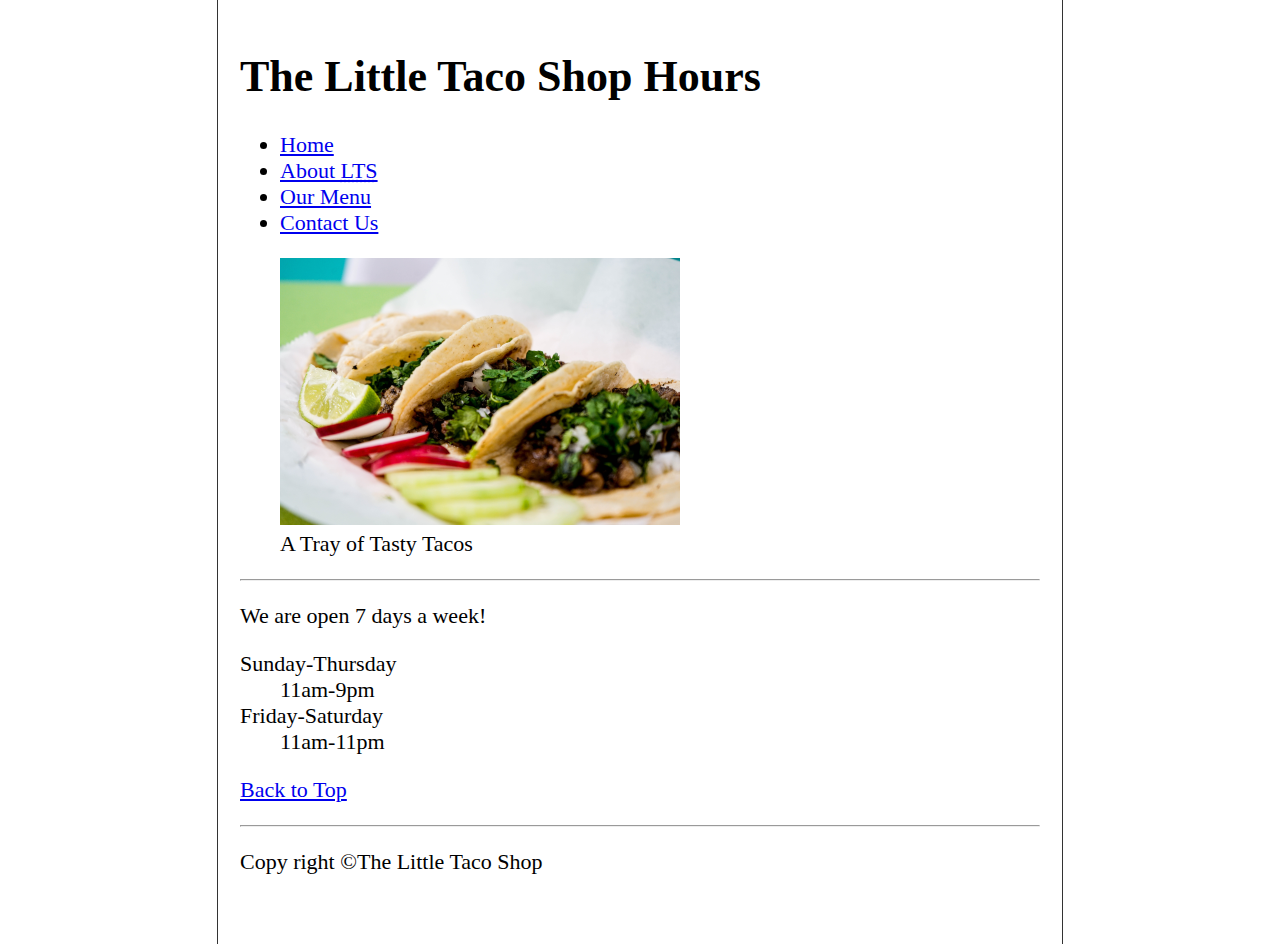
<file: htmlexercise/hours.html>
<!DOCTYPE html>
<html lang="en">

    <head>
        <meta charset="UTF-8">
        <meta name="author" content="Van Huy">
        <meta name="discription" content="Store Hours The Little Taco Shop">
        <link rel="icon" href="favicon.ico" type="image/x-icon">
        <link rel="stylesheet" href="css/style.css" type="text/css">
        <title>LTS Hours</title>
    </head>

    <body>
        <header>
            <h1>The Little Taco Shop Hours</h1>
            <nav>
                <ul>
                    <li>
                        <a href="/">Home</a>
                    </li>
                    <li>
                        <a href="/#about">About <abbr title="The Little Taco Shop">LTS</abbr> </a>
                    </li>
                    <li>
                        <a href="/#menu">Our Menu</a>
                    </li>
                    <li>
                        <a href="contact.html">Contact Us</a>
                    </li>
                </ul>
            </nav>

            <figure>
                <img src="img/tacos_tray_400x267.png" alt="A Tray of Tasty Tacos" title="We love tray of tacos"
                    width="400" height="267" loading="lazy">
                <figcaption>A Tray of Tasty Tacos</figcaption>
            </figure>
        </header>
        <hr>
        <main>
            <p>We are open 7 days a week!</p>
            <dl>
                <dt>Sunday-Thursday</dt>
                <dd><time datetime="11:00">11am</time>-<time datetime="21:00">9pm</time></dd>

                <dt>Friday-Saturday</dt>
                <dd><time datetime="11:00">11am</time>-<time datetime="23:00">11pm</time></dd>
            </dl>
            <p><a href="#">Back to Top</a></p>
        </main>
        <hr>
        <footer>
            <p>Copy right &copy;The Little Taco Shop</p>
        </footer>
    </body>

</html>
</file>
<file: main.css>
html {
    font-size: 22px;
}

body {
    background-color: #333;
    color: whitesmoke;
}

a {
    color: aliceblue;
}

a:visited {
    color: lightgray;
}

a:hover,
a:active {
    color: #eee;
}

table,
tr,
th,
td,
caption {
    border: 1px solid #eee;
    font-family: 'Courier New', Courier, monospace;
    border-collapse: collapse;
    padding: 0.5rem;
}
</file>
<file: htmllearn/main.css>
html {
    font-size: 22px;
}

body {
    background-color: #333;
    color: whitesmoke;
}

a {
    color: aliceblue;
}

a:visited {
    color: lightgray;
}

a:hover,
a:active {
    color: #eee;
}

table,
tr,
th,
td,
caption {
    border: 1px solid #eee;
    font-family: 'Courier New', Courier, monospace;
    border-collapse: collapse;
    padding: 0.5rem;
}
</file>
<file: htmlexercise/css/style.css>
html {
    font-size: 22px;
}

body {
    min-height: 100vh;
    max-width: 800px;
    margin: 0 auto;
    padding: 1rem;
    border-left: 1px solid #333;
    border-right: 1px solid #333;
}

th, td, caption {
    border: 1px solid #333;
    font-family: 'Courier New', Courier, monospace;
    border-collapse: separate;
    padding: 0.5rem;
}
</file>
